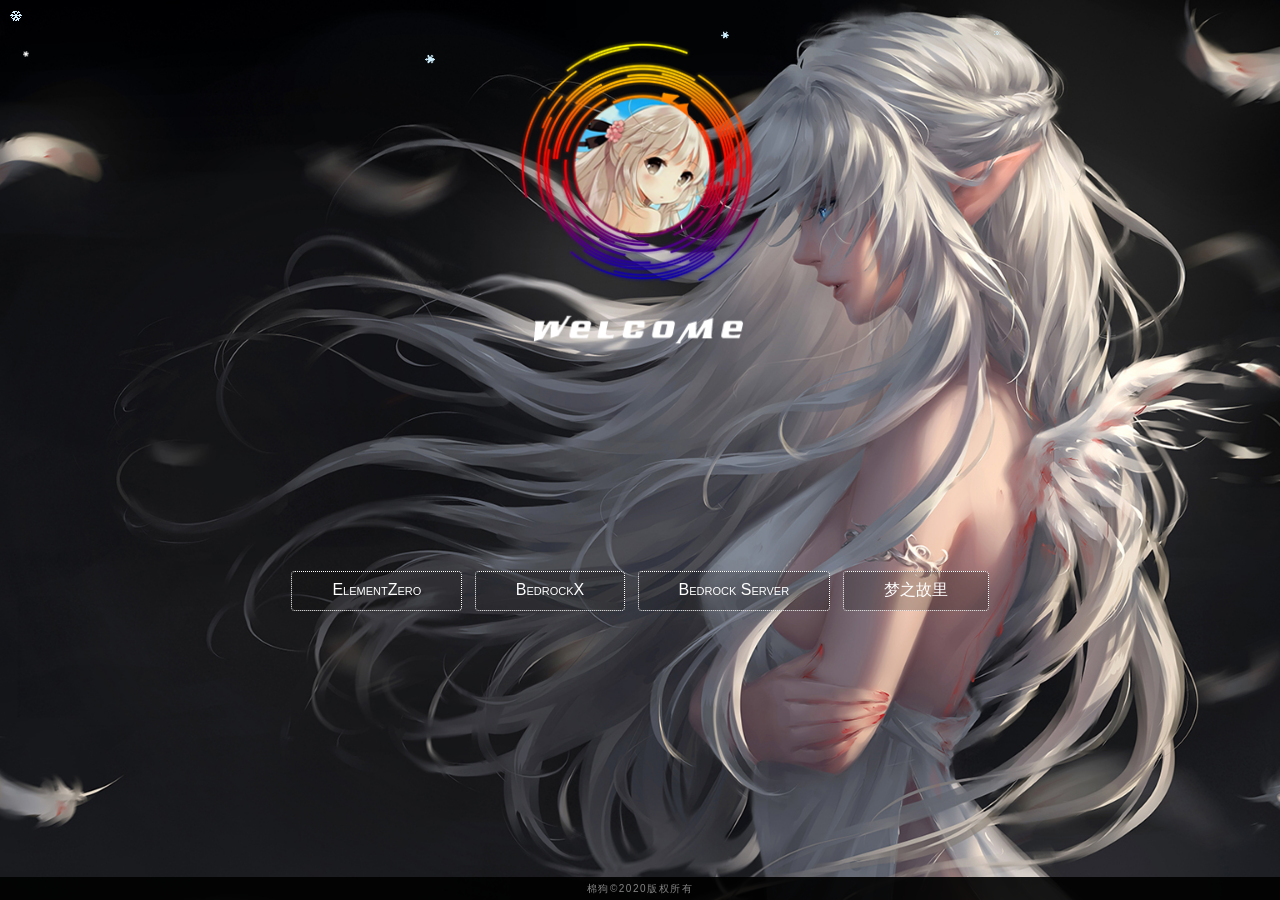
<file: bdsserver/index.html>
﻿<!DOCTYPE html>
<html lang="zh-CN" id="bgimg">
<head>
<body style="overflow:scroll;overflow-y:hidden;overflow-x:hidden">
<meta charset="UTF-8" />
<meta name="viewport" content="width=device-width" />
<title>Bedrock Server</title>
<meta name="description" content="网页引导页">
<meta name="keywords" content="网页引导页">
<link rel="icon" href="" mce_href="/dir/favicon.ico" type="image/x-icon">
<link rel="stylesheet" type="text/css" href="./src/buttons.css">
<link rel="stylesheet" type="text/css" href="./src/showcase.css">
<link type="text/css" rel="stylesheet" href="style.css" />
<meta name="referrer" content="no-referrer" />
<div style="text-align:center;clear:both">
</div>
<div class="tooltips">
<span>
<iframe src="https://music.163.com/outchain/player?type=0&id=3052064923&auto=1&height=280" width=330 height="300" frameborder="no" marginwidth="0" marginheight="0"></iframe>
</span>
</div>
</head>
<body>
<div id="top">
<main id="top_main">
<div id="top_logo"><img src="src/tx2.png" onmouseover="mouseOver()" onmouseout="mouseOut()" id="mainimg"></div>
<div id="top_title"><img id="top_title01" alt="" src="src/toptitle01.png">
<br class="top_hr_style01">
</div><br><br>
<div class="showcase-examples l-over l-center">
  <a href="https://www.lanzoux.com/iugNIdf8iuj" title="ElementZero" class="button button-rounded button-plain button-small-caps button-border" target="_blank">ElementZero</a>
  <a href="https://www.lanzoux.com/iTnxedf8iti" title="BedrockX" class="button button-rounded button-plain button-small-caps button-border" target="_blank">BedrockX</a>
  <a href="https://www.lanzoux.com/iGhsHdf8irg" title="Bedrock Server" class="button button-rounded button-plain button-small-caps button-border"target="_blank" >Bedrock Server</a>
  <a href="https://www.lanzoux.com/iBpXtdf8iva" title="梦之故里" class="button button-rounded button-plain button-small-caps button-border"target="_blank" >梦之故里</a>
  </div>
</main>
</div>
<footer id="top_footer">
<span id="top_copyright">
<a href="https://www.anyeshequ.com/">棉狗</a>©2020版权所有<a href=""></a>
</span>
</footer>
</body>
<script>
	function mouseOver(){
		document.getElementById("mainimg").src="src/tx.png";//鼠标悬浮时的旋转图标
	}
	function mouseOut()
	{
		document.getElementById('mainimg').src ="src/tx2.png"//默认的旋转图标
	}
</script>
<script type="text/javascript">
	function change(){
		var bodyBgs = [];
bodyBgs[1] = "./img/1.jpg";
bodyBgs[2] = "./img/1.jpg";
bodyBgs[3] = "./img/1.jpg";
bodyBgs[4] = "./img/2.jpg";
bodyBgs[5] = "./img/2.jpg";
bodyBgs[6] = "./img/2.jpg";
bodyBgs[7] = "./img/3.jpg";
bodyBgs[8] = "./img/3.jpg";
bodyBgs[9] = "./img/3.jpg";
bodyBgs[10] = "./img/4.jpg";
bodyBgs[11] = "./img/4.jpg";
bodyBgs[12] = "./img/4.jpg";
		var randomBgIndex = Math.round( Math.random() * 12 );
		var img1= document.getElementById('bgimg');
		img1.style.backgroundImage='url(' + bodyBgs[randomBgIndex] + ')';
	        window.setTimeout(function(){change()},10000);
	}
	change();
</script>
<script type="text/javascript" src="src/snow.min.js"></script>        
<script type="text/javascript">
createSnow('src/', 60);
</script>
</html>
</file>
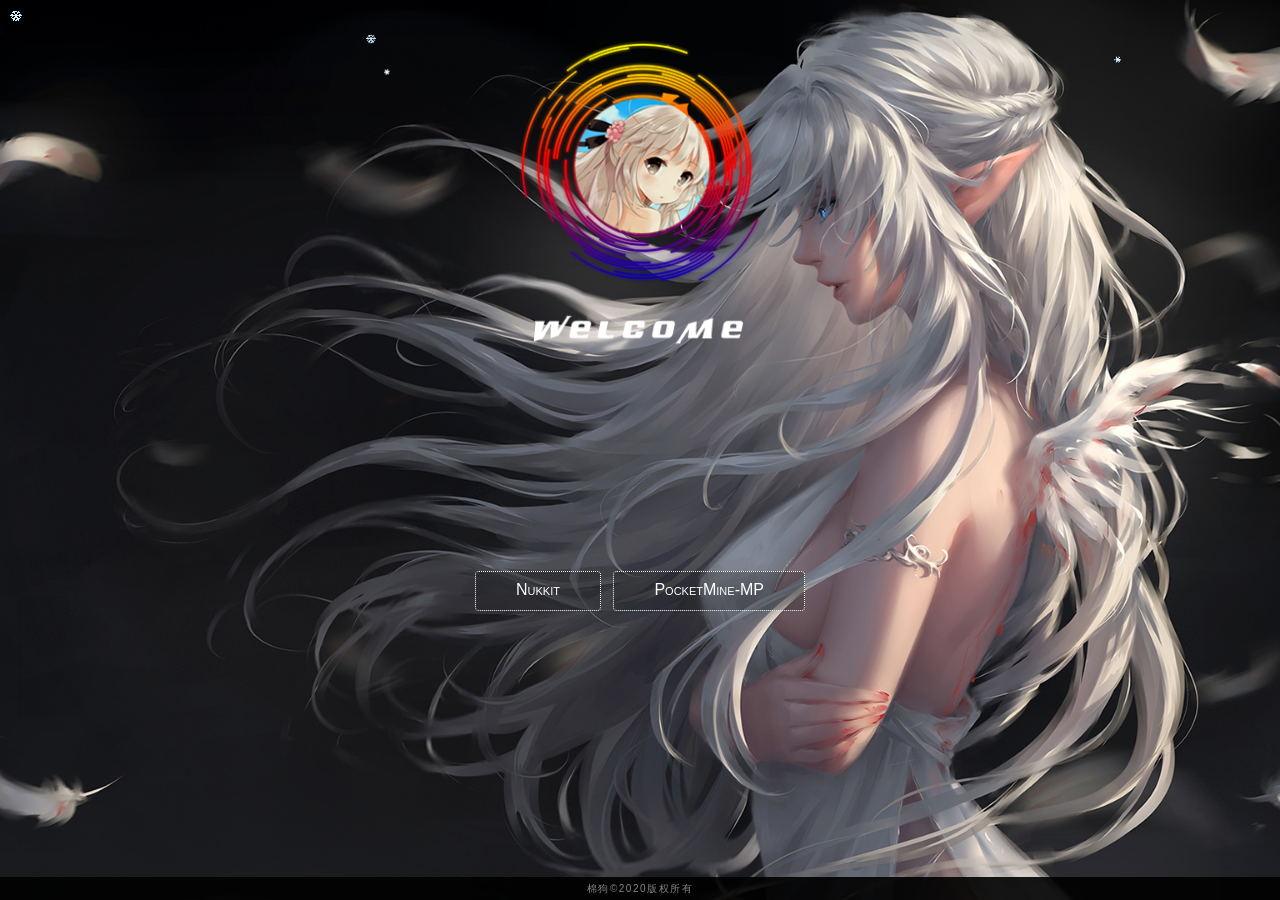
<file: nk pmmp/index.html>
﻿<!DOCTYPE html>
<html lang="zh-CN" id="bgimg">
<head>
<body style="overflow:scroll;overflow-y:hidden;overflow-x:hidden">
<meta charset="UTF-8" />
<meta name="viewport" content="width=device-width" />
<title>Nukkit/PocketMine-MP</title>
<meta name="description" content="网页引导页">
<meta name="keywords" content="网页引导页">
<link rel="icon" href="" mce_href="/dir/favicon.ico" type="image/x-icon">
<link rel="stylesheet" type="text/css" href="./src/buttons.css">
<link rel="stylesheet" type="text/css" href="./src/showcase.css">
<link type="text/css" rel="stylesheet" href="style.css" />
<meta name="referrer" content="no-referrer" />
<div style="text-align:center;clear:both">
</div>
<div class="tooltips">
<span>
<iframe src="https://music.163.com/outchain/player?type=0&id=3052064923&auto=1&height=280" width=330 height="300" frameborder="no" marginwidth="0" marginheight="0"></iframe>
</span>
</div>
</head>
<body>
<div id="top">
<main id="top_main">
<div id="top_logo"><img src="src/tx2.png" onmouseover="mouseOver()" onmouseout="mouseOut()" id="mainimg"></div>
<div id="top_title"><img id="top_title01" alt="" src="src/toptitle01.png">
<br class="top_hr_style01">
</div><br><br>
<div class="showcase-examples l-over l-center">
  <a href="https://www.lanzoux.com/iICeCdfadgh" title="Nukkit" class="button button-rounded button-plain button-small-caps button-border" target="_blank">Nukkit</a>
  <a href="https://www.lanzoux.com/iC3HKdfadef" title="PocketMine-MP" class="button button-rounded button-plain button-small-caps button-border" target="_blank">PocketMine-MP</a>
  </div>
</main>
</div>
<footer id="top_footer">
<span id="top_copyright">
<a href="https://www.anyeshequ.com/">棉狗</a>©2020版权所有<a href=""></a>
</span>
</footer>
</body>
<script>
	function mouseOver(){
		document.getElementById("mainimg").src="src/tx.png";//鼠标悬浮时的旋转图标
	}
	function mouseOut()
	{
		document.getElementById('mainimg').src ="src/tx2.png"//默认的旋转图标
	}
</script>
<script type="text/javascript">
	function change(){
		var bodyBgs = [];
bodyBgs[1] = "./img/1.jpg";
bodyBgs[2] = "./img/1.jpg";
bodyBgs[3] = "./img/1.jpg";
bodyBgs[4] = "./img/2.jpg";
bodyBgs[5] = "./img/2.jpg";
bodyBgs[6] = "./img/2.jpg";
bodyBgs[7] = "./img/3.jpg";
bodyBgs[8] = "./img/3.jpg";
bodyBgs[9] = "./img/3.jpg";
bodyBgs[10] = "./img/4.jpg";
bodyBgs[11] = "./img/4.jpg";
bodyBgs[12] = "./img/4.jpg";
		var randomBgIndex = Math.round( Math.random() * 12 );
		var img1= document.getElementById('bgimg');
		img1.style.backgroundImage='url(' + bodyBgs[randomBgIndex] + ')';
	        window.setTimeout(function(){change()},10000);
	}
	change();
</script>
<script type="text/javascript" src="src/snow.min.js"></script>        
<script type="text/javascript">
createSnow('src/', 60);
</script>
</html>
</file>
<file: bdsserver/style.css>
/* basic styles for black background and crosshair cursor */
* {
	-webkit-box-sizing: border-box;
	-moz-box-sizing: border-box;
	-o-box-sizing: border-box;
	-ms-box-sizing: border-box;
	box-sizing: border-box
}

html,body,div,span,applet,object,iframe,h1,h2,h3,h4,h5,h6,p,blockquote,pre,a,abbr,acronym,address,big,cite,code,del,dfn,em,img,ins,kbd,q,s,samp,small,strike,strong,sub,sup,tt,var,b,u,i,center,dl,dt,dd,ol,ul,li,fieldset,form,label,legend,table,caption,tbody,tfoot,thead,tr,th,td,article,aside,canvas,details,embed,figure,figcaption,footer,header,hgroup,menu,nav,output,ruby,section,summary,time,mark,audio,video {
	margin: 0;
	padding: 0;
	border: 0;
	font-style: normal;
	font-weight: normal;
	font-size: 100%;
	vertical-align: baseline;
}

article,aside,details,figcaption,figure,footer,header,hgroup,menu,nav,section {
	display: block
}
a.button.button-rounded.button-plain.button-small-caps.button-border{
background-color: #1212123b;
}
a.button.button-rounded.button-plain.button-small-caps.button-border:hover {
    background-color: #fff;
}
blockquote,q {
	quotes: none
}
.button{ margin: 4px;}
.button-border, .button-border-thin, .button-border-thick{
    border-width: 1px;
    border-style: dotted;
}

blockquote:before,blockquote:after,q:before,q:after {
	content: '';
	content: none
}
.l-center {
    margin-top: 150px;}
input,textarea {
	margin: 0;
	padding: 0
}

ol,ul {
	list-style: none
}

table {
	border-collapse: collapse;
	border-spacing: 0
}

caption,th {
	text-align: left
}

a:focus {
	outline: 0
}

html {
	position: relative;
	width: 100%;
	height: 100%;
	font-family: Microsoft YaHei,sans-serif;
	z-index: 1;
	line-height: 1.5;
	background-color: #121925;
	font-weight: 300;
	background-size: cover;
	background-position: 50% 50%;
	background-attachment: fixed;
	-webkit-transition: .5s linear;
	-moz-transition: .5s linear;
	-o-transition: .5s linear;
	transition: .5s linear;
}

body{
	position: relative;
	width: 100%;
	height: 100%;
	min-width: 300px;
	z-index: 2;
	cursor:url(src/default.cur), auto;
}
body:before {
  content: ' ';
  position: fixed;
  top: 0;
  right: 0;
  bottom: 0;
  left: 0;
}
a {
	color: #858585;
	text-decoration:none;
}

a:hover {
	color: #00b3ba;
	cursor:url(src/hand.cur),auto
}
b {
	background-color: rgba(0,179,186,0.4)
}

::selection {
	background: #00b3ba
}

::-moz-selection {
	background: #00b3ba
}

.top_hr_style01 {
	width: 70%;
	margin: 5px auto;
	border: 0;
	border-bottom: 1px solid #fff
}

.top_hr_style02 {
	border: 0;
	border-bottom: 1px dashed #858585
}

.slider {
	width: 100%;
	height: 150px;
	-webkit-transition: .2s ease;
	-moz-transition: .2s ease;
	-o-transition: .2s ease;
	transition: .2s ease;
	background-color: #121925;
	background-size: cover;
	background-position: 50% 50%;
	background-attachment: fixed
}

#top {
	width: 100%;
	height: 100%;
	position: relative;
	margin: auto;
	z-index: 11
}
#top_main {
	width: 100%;
	height: 100%;
	position: relative;
	margin: 0 auto;
	padding: 40px 0 10px 0
}

#top_logo {
	height: 30%;
	min-height: 50px;
	max-height: 244px;
	display: block
}

#top_logo img {
	-webkit-animation: A 15s linear 0s infinite;
	animation: A 15s linear 0s infinite;
	margin-right: auto;
	margin-left: auto;
	display: block;
	height: 100%
}

@-webkit-keyframes A {
	0% {
		-webkit-transform: rotate(0deg)
	}

	100% {
		-webkit-transform: rotate(360deg)
	}
}

@keyframes A {
	0% {
		transform: rotate(0deg)
	}

	100% {
		transform: rotate(360deg)
	}
}

#top_title {
	text-align: center;
	padding-top: 15px;
	display: block;
	height: 10%
}

#top_title img {
	margin-right: auto;
	margin-left: auto;
	display: block
}

#top_title #top_title01 {
	height: 83%;
	max-height: 59px;
	min-height: 30px
}

#top_title #top_title02 {
	height: 9px
}
#top_title #top_title02:hover{
	background:rgba(0,0,0,0.8);
}
#top_navlist {
	display: block;
	width: 30%;
	height: 220px;
	max-width: 220px;
	margin-left: auto;
	margin-right: auto;
	margin-top: 50px
}

#top_navlist::after {
	content: " ";
	display: block;
	width: 20%;
	height: 150px
}

.top_nav {
	border-radius: 5px;
	display: block;
	width: 100%;
	max-height: 40px;
	min-height: 10px;
	margin-top: 15px;
	text-decoration: none;
	font-size: 90%;
	vertical-align: middle central;
	color: #fff;
	letter-spacing: .5px;
	text-align: center;
	-webkit-transition: .2s linear;
	-moz-transition: .2s linear;
	-o-transition: .2s linear;
	transition: .2s linear;
	line-height: 180%
}

.top_nav:hover {
	border-radius: 5px;
	background: #fff
}

#top_footer {
	padding: 4px 10px 4px 10px;
	background-color: #000;
	background-color: rgba(0,0,0,0.9);
	color: #858585;
	position: fixed;
	bottom: 0;
	left: 0;
	right: 0;
	z-index: 12;
	-webkit-transition: .2s linear;
	-moz-transition: .2s linear;
	-o-transition: .2s linear;
	transition: .2s linear
}
#top_footer:hover{
	background-color: #FFF;
	background-color: rgba(255,255,255,0.8);
	color: #000;
}
#top_copyright {
	display: block;
	-webkit-transition: .2s linear;
	-moz-transition: .2s linear;
	-o-transition: .2s linear;
	transition: .2s linear;
	font-size: 10px;
	letter-spacing: 1.5px;
	text-align: center
}

@media screen and (max-width:768px) {
	#top_footer {
		padding: 1px
	}

	#top_copyright {
		font-size: 8px;
		letter-spacing: 0;
		text-align: center
	}
.l-center {
    margin-top: 0;
}}
.tooltips{
-webkit-animation: A 3s linear 0s infinite;
animation: A 3s linear 0s infinite;
width:12px;
height:12px;
top:10px;
left:10px;
background: url(src/snow.gif);
font-size: 10px;
position:absolute; /*这个是关键*/
z-index:102;
}
.tooltips:hover{
-webkit-animation: none;
animation: none;
z-index:103;
background: url(src/snow.gif);/*没有这个在IE中不可用*/
}
.tooltips span{
display: none;
}
.tooltips:hover span{ /*span 标签仅在 :hover 状态时显示*/
display:block;
position:relative;
}
</file>
<file: nk pmmp/style.css>
/* basic styles for black background and crosshair cursor */
* {
	-webkit-box-sizing: border-box;
	-moz-box-sizing: border-box;
	-o-box-sizing: border-box;
	-ms-box-sizing: border-box;
	box-sizing: border-box
}

html,body,div,span,applet,object,iframe,h1,h2,h3,h4,h5,h6,p,blockquote,pre,a,abbr,acronym,address,big,cite,code,del,dfn,em,img,ins,kbd,q,s,samp,small,strike,strong,sub,sup,tt,var,b,u,i,center,dl,dt,dd,ol,ul,li,fieldset,form,label,legend,table,caption,tbody,tfoot,thead,tr,th,td,article,aside,canvas,details,embed,figure,figcaption,footer,header,hgroup,menu,nav,output,ruby,section,summary,time,mark,audio,video {
	margin: 0;
	padding: 0;
	border: 0;
	font-style: normal;
	font-weight: normal;
	font-size: 100%;
	vertical-align: baseline;
}

article,aside,details,figcaption,figure,footer,header,hgroup,menu,nav,section {
	display: block
}
a.button.button-rounded.button-plain.button-small-caps.button-border{
background-color: #1212123b;
}
a.button.button-rounded.button-plain.button-small-caps.button-border:hover {
    background-color: #fff;
}
blockquote,q {
	quotes: none
}
.button{ margin: 4px;}
.button-border, .button-border-thin, .button-border-thick{
    border-width: 1px;
    border-style: dotted;
}

blockquote:before,blockquote:after,q:before,q:after {
	content: '';
	content: none
}
.l-center {
    margin-top: 150px;}
input,textarea {
	margin: 0;
	padding: 0
}

ol,ul {
	list-style: none
}

table {
	border-collapse: collapse;
	border-spacing: 0
}

caption,th {
	text-align: left
}

a:focus {
	outline: 0
}

html {
	position: relative;
	width: 100%;
	height: 100%;
	font-family: Microsoft YaHei,sans-serif;
	z-index: 1;
	line-height: 1.5;
	background-color: #121925;
	font-weight: 300;
	background-size: cover;
	background-position: 50% 50%;
	background-attachment: fixed;
	-webkit-transition: .5s linear;
	-moz-transition: .5s linear;
	-o-transition: .5s linear;
	transition: .5s linear;
}

body{
	position: relative;
	width: 100%;
	height: 100%;
	min-width: 300px;
	z-index: 2;
	cursor:url(src/default.cur), auto;
}
body:before {
  content: ' ';
  position: fixed;
  top: 0;
  right: 0;
  bottom: 0;
  left: 0;
}
a {
	color: #858585;
	text-decoration:none;
}

a:hover {
	color: #00b3ba;
	cursor:url(src/hand.cur),auto
}
b {
	background-color: rgba(0,179,186,0.4)
}

::selection {
	background: #00b3ba
}

::-moz-selection {
	background: #00b3ba
}

.top_hr_style01 {
	width: 70%;
	margin: 5px auto;
	border: 0;
	border-bottom: 1px solid #fff
}

.top_hr_style02 {
	border: 0;
	border-bottom: 1px dashed #858585
}

.slider {
	width: 100%;
	height: 150px;
	-webkit-transition: .2s ease;
	-moz-transition: .2s ease;
	-o-transition: .2s ease;
	transition: .2s ease;
	background-color: #121925;
	background-size: cover;
	background-position: 50% 50%;
	background-attachment: fixed
}

#top {
	width: 100%;
	height: 100%;
	position: relative;
	margin: auto;
	z-index: 11
}
#top_main {
	width: 100%;
	height: 100%;
	position: relative;
	margin: 0 auto;
	padding: 40px 0 10px 0
}

#top_logo {
	height: 30%;
	min-height: 50px;
	max-height: 244px;
	display: block
}

#top_logo img {
	-webkit-animation: A 15s linear 0s infinite;
	animation: A 15s linear 0s infinite;
	margin-right: auto;
	margin-left: auto;
	display: block;
	height: 100%
}

@-webkit-keyframes A {
	0% {
		-webkit-transform: rotate(0deg)
	}

	100% {
		-webkit-transform: rotate(360deg)
	}
}

@keyframes A {
	0% {
		transform: rotate(0deg)
	}

	100% {
		transform: rotate(360deg)
	}
}

#top_title {
	text-align: center;
	padding-top: 15px;
	display: block;
	height: 10%
}

#top_title img {
	margin-right: auto;
	margin-left: auto;
	display: block
}

#top_title #top_title01 {
	height: 83%;
	max-height: 59px;
	min-height: 30px
}

#top_title #top_title02 {
	height: 9px
}
#top_title #top_title02:hover{
	background:rgba(0,0,0,0.8);
}
#top_navlist {
	display: block;
	width: 30%;
	height: 220px;
	max-width: 220px;
	margin-left: auto;
	margin-right: auto;
	margin-top: 50px
}

#top_navlist::after {
	content: " ";
	display: block;
	width: 20%;
	height: 150px
}

.top_nav {
	border-radius: 5px;
	display: block;
	width: 100%;
	max-height: 40px;
	min-height: 10px;
	margin-top: 15px;
	text-decoration: none;
	font-size: 90%;
	vertical-align: middle central;
	color: #fff;
	letter-spacing: .5px;
	text-align: center;
	-webkit-transition: .2s linear;
	-moz-transition: .2s linear;
	-o-transition: .2s linear;
	transition: .2s linear;
	line-height: 180%
}

.top_nav:hover {
	border-radius: 5px;
	background: #fff
}

#top_footer {
	padding: 4px 10px 4px 10px;
	background-color: #000;
	background-color: rgba(0,0,0,0.9);
	color: #858585;
	position: fixed;
	bottom: 0;
	left: 0;
	right: 0;
	z-index: 12;
	-webkit-transition: .2s linear;
	-moz-transition: .2s linear;
	-o-transition: .2s linear;
	transition: .2s linear
}
#top_footer:hover{
	background-color: #FFF;
	background-color: rgba(255,255,255,0.8);
	color: #000;
}
#top_copyright {
	display: block;
	-webkit-transition: .2s linear;
	-moz-transition: .2s linear;
	-o-transition: .2s linear;
	transition: .2s linear;
	font-size: 10px;
	letter-spacing: 1.5px;
	text-align: center
}

@media screen and (max-width:768px) {
	#top_footer {
		padding: 1px
	}

	#top_copyright {
		font-size: 8px;
		letter-spacing: 0;
		text-align: center
	}
.l-center {
    margin-top: 0;
}}
.tooltips{
-webkit-animation: A 3s linear 0s infinite;
animation: A 3s linear 0s infinite;
width:12px;
height:12px;
top:10px;
left:10px;
background: url(src/snow.gif);
font-size: 10px;
position:absolute; /*这个是关键*/
z-index:102;
}
.tooltips:hover{
-webkit-animation: none;
animation: none;
z-index:103;
background: url(src/snow.gif);/*没有这个在IE中不可用*/
}
.tooltips span{
display: none;
}
.tooltips:hover span{ /*span 标签仅在 :hover 状态时显示*/
display:block;
position:relative;
}
</file>
<file: bdsserver/src/showcase.css>
/*
* Typography
*
*/
/*
* Colors
*
*/
/*
* Layer Indexing
*
* Can be use for z-index
*/
/*
* Mobile Layout Breakpoints
*
*/
/*! normalize.css v1.0.0 | MIT License | git.io/normalize */
/* ==========================================================================
 HTML5 display definitions
 ========================================================================== */
/*
* Corrects `block` display not defined in IE 6/7/8/9 and Firefox 3.
*/
article,
aside,
details,
figcaption,
figure,
footer,
header,
hgroup,
nav,
section,
summary {
  display: block; }

/*
* Corrects `inline-block` display not defined in IE 6/7/8/9 and Firefox 3.
*/
audio,
canvas,
video {
  display: inline-block;
  *display: inline;
  *zoom: 1; }

/*
* Prevents modern browsers from displaying `audio` without controls.
* Remove excess height in iOS 5 devices.
*/
audio:not([controls]) {
  display: none;
  height: 0; }

/*
* Addresses styling for `hidden` attribute not present in IE 7/8/9, Firefox 3,
* and Safari 4.
* Known issue: no IE 6 support.
*/
[hidden] {
  display: none; }

/* ==========================================================================
 Base
 ========================================================================== */
/*
* 1. Corrects text resizing oddly in IE 6/7 when body `font-size` is set using
*    `em` units.
* 2. Prevents iOS text size adjust after orientation change, without disabling
*    user zoom.
*/
html {
  font-size: 100%;
  /* 1 */
  -webkit-text-size-adjust: 100%;
  /* 2 */
  -ms-text-size-adjust: 100%;
  /* 2 */ }

/*
* Addresses `font-family` inconsistency between `textarea` and other form
* elements.
*/
html,
button,
input,
select,
textarea {
  font-family: sans-serif; }

/*
* Addresses margins handled incorrectly in IE 6/7.
*/
body {
  margin: 0;
  font-family: "proxima-nova", Helvetica, Verdana, Arial, "Lucida Grande", sans-serif; }

/* ==========================================================================
 Links
 ========================================================================== */
/*
* Addresses `outline` inconsistency between Chrome and other browsers.
*/
a, a:visited {
  color: #229ffd; }

a:focus {
  outline: thin dotted; }

/*
* Improves readability when focused and also mouse hovered in all browsers.
*/
a:active,
a:hover {
  outline: 0; }

/* ==========================================================================
 Typography
 ========================================================================== */
/*
* Addresses font sizes and margins set differently in IE 6/7.
* Addresses font sizes within `section` and `article` in Firefox 4+, Safari 5,
* and Chrome.
*/
h1 {
  font-size: 2em;
  margin: 0.67em 0; }

h2 {
  font-size: 1.5em;
  margin: 0.83em 0; }

h3 {
  font-size: 1.17em;
  margin: 1em 0; }

h4 {
  font-size: 1em;
  margin: 1.33em 0; }

h5 {
  font-size: 0.83em;
  margin: 1.67em 0; }

h6 {
  font-size: 0.75em;
  margin: 2.33em 0; }

/*
* Addresses styling not present in IE 7/8/9, Safari 5, and Chrome.
*/
abbr[title] {
  border-bottom: 1px dotted; }

/*
* Addresses style set to `bolder` in Firefox 3+, Safari 4/5, and Chrome.
*/
b,
strong {
  font-weight: bold; }

blockquote {
  margin: 1em 40px; }

/*
* Addresses styling not present in Safari 5 and Chrome.
*/
dfn {
  font-style: italic; }

/*
* Addresses styling not present in IE 6/7/8/9.
*/
mark {
  background: #ff0;
  color: #000; }

/*
* Addresses margins set differently in IE 6/7.
*/
p,
pre {
  margin: 1em 0; }

/*
* Corrects font family set oddly in IE 6, Safari 4/5, and Chrome.
*/
code,
kbd,
pre,
samp {
  font-family: monospace, serif;
  _font-family: 'courier new', monospace;
  font-size: 1em; }

/*
* Improves readability of pre-formatted text in all browsers.
*/
pre {
  white-space: pre;
  white-space: pre-wrap;
  word-wrap: break-word; }

/*
* Addresses CSS quotes not supported in IE 6/7.
*/
q {
  quotes: none; }

/*
* Addresses `quotes` property not supported in Safari 4.
*/
q:before,
q:after {
  content: '';
  content: none; }

small {
  font-size: 75%; }

/*
* Prevents `sub` and `sup` affecting `line-height` in all browsers.
*/
sub,
sup {
  font-size: 75%;
  line-height: 0;
  position: relative;
  vertical-align: baseline; }

sup {
  top: -0.5em; }

sub {
  bottom: -0.25em; }

/* ==========================================================================
 Lists
 ========================================================================== */
/*
* Addresses margins set differently in IE 6/7.
*/
dl,
menu,
ol,
ul {
  margin: 1em 0; }

dd {
  margin: 0 0 0 40px; }

/*
* Addresses paddings set differently in IE 6/7.
*/
menu,
ol,
ul {
  padding: 0 0 0 40px; }

/*
* Corrects list images handled incorrectly in IE 7.
*/
nav ul,
nav ol {
  list-style: none;
  list-style-image: none; }

/* ==========================================================================
 Embedded content
 ========================================================================== */
/*
* 1. Removes border when inside `a` element in IE 6/7/8/9 and Firefox 3.
* 2. Improves image quality when scaled in IE 7.
*/
img {
  border: 0;
  /* 1 */
  -ms-interpolation-mode: bicubic;
  /* 2 */ }

/*
* Corrects overflow displayed oddly in IE 9.
*/
svg:not(:root) {
  overflow: hidden; }

/* ==========================================================================
 Figures
 ========================================================================== */
/*
* Addresses margin not present in IE 6/7/8/9, Safari 5, and Opera 11.
*/
figure {
  margin: 0; }

/* ==========================================================================
 Forms
 ========================================================================== */
/*
* Corrects margin displayed oddly in IE 6/7.
*/
form {
  margin: 0; }

/*
* Define consistent border, margin, and padding.
*/
fieldset {
  border: 1px solid #c0c0c0;
  margin: 0 2px;
  padding: 0.35em 0.625em 0.75em; }

/*
* 1. Corrects color not being inherited in IE 6/7/8/9.
* 2. Corrects text not wrapping in Firefox 3.
* 3. Corrects alignment displayed oddly in IE 6/7.
*/
legend {
  border: 0;
  /* 1 */
  padding: 0;
  white-space: normal;
  /* 2 */
  *margin-left: -7px;
  /* 3 */ }

/*
* 1. Corrects font size not being inherited in all browsers.
* 2. Addresses margins set differently in IE 6/7, Firefox 3+, Safari 5,
*    and Chrome.
* 3. Improves appearance and consistency in all browsers.
*/
button,
input,
select,
textarea {
  font-size: 100%;
  /* 1 */
  margin: 0;
  /* 2 */
  vertical-align: baseline;
  /* 3 */
  *vertical-align: middle;
  /* 3 */ }

/*
* Addresses Firefox 3+ setting `line-height` on `input` using `!important` in
* the UA stylesheet.
*/
button,
input {
  line-height: normal; }

/*
* 1. Avoid the WebKit bug in Android 4.0.* where (2) destroys native `audio`
*    and `video` controls.
* 2. Corrects inability to style clickable `input` types in iOS.
* 3. Improves usability and consistency of cursor style between image-type
*    `input` and others.
* 4. Removes inner spacing in IE 7 without affecting normal text inputs.
*    Known issue: inner spacing remains in IE 6.
*/
button,
html input[type="button"],
input[type="reset"],
input[type="submit"] {
  -webkit-appearance: button;
  /* 2 */
  cursor: pointer;
  /* 3 */
  *overflow: visible;
  /* 4 */ }

/*
* Re-set default cursor for disabled elements.
*/
button[disabled],
input[disabled] {
  cursor: default; }

/*
* 1. Addresses box sizing set to content-box in IE 8/9.
* 2. Removes excess padding in IE 8/9.
* 3. Removes excess padding in IE 7.
*    Known issue: excess padding remains in IE 6.
*/
input[type="checkbox"],
input[type="radio"] {
  -webkit-box-sizing: border-box;
     -moz-box-sizing: border-box;
          box-sizing: border-box;
  /* 1 */
  padding: 0;
  /* 2 */
  *height: 13px;
  /* 3 */
  *width: 13px;
  /* 3 */ }

/*
* 1. Addresses `appearance` set to `searchfield` in Safari 5 and Chrome.
* 2. Addresses `box-sizing` set to `border-box` in Safari 5 and Chrome
*    (include `-moz` to future-proof).
*/
input[type="search"] {
  -webkit-appearance: textfield;
  /* 1 */
  -moz-box-sizing: content-box;
  -webkit-box-sizing: content-box;
  /* 2 */
  box-sizing: content-box; }

/*
* Removes inner padding and search cancel button in Safari 5 and Chrome
* on OS X.
*/
input[type="search"]::-webkit-search-cancel-button,
input[type="search"]::-webkit-search-decoration {
  -webkit-appearance: none; }

/*
* Removes inner padding and border in Firefox 3+.
*/
button::-moz-focus-inner,
input::-moz-focus-inner {
  border: 0;
  padding: 0; }

/*
* 1. Removes default vertical scrollbar in IE 6/7/8/9.
* 2. Improves readability and alignment in all browsers.
*/
textarea {
  overflow: auto;
  /* 1 */
  vertical-align: top;
  /* 2 */ }

/* ==========================================================================
 Tables
 ========================================================================== */
/*
* Remove most spacing between table cells.
*/
table {
  border-collapse: collapse;
  border-spacing: 0; }

.clear {
  clear: both; }

::-webkit-input-placeholder {
  color: #dee0e2; }

::-moz-placeholder {
  color: #dee0e2; }

:-ms-input-placeholder {
  color: #dee0e2; }

:-moz-placeholder {
  color: #dee0e2; }

/*
* Layout margin & padding
*
*/
.l-margin-10 {
  margin: 10px; }

.l-margin-top-10 {
  margin-top: 10px; }

.l-margin-bottom-10 {
  margin-bottom: 10px; }

.l-padding-10 {
  padding: 10px; }

.l-padding-top-10 {
  padding-top: 10px; }

.l-padding-bottom-10 {
  padding-bottom: 10px; }

.l-margin-20 {
  margin: 20px; }

.l-margin-top-20 {
  margin-top: 20px; }

.l-margin-bottom-20 {
  margin-bottom: 20px; }

.l-padding-20 {
  padding: 20px; }

.l-padding-top-20 {
  padding-top: 20px; }

.l-padding-bottom-20 {
  padding-bottom: 20px; }

.l-margin-30 {
  margin: 30px; }

.l-margin-top-30 {
  margin-top: 30px; }

.l-margin-bottom-30 {
  margin-bottom: 30px; }

.l-padding-30 {
  padding: 30px; }

.l-padding-top-30 {
  padding-top: 30px; }

.l-padding-bottom-30 {
  padding-bottom: 30px; }

.l-margin-40 {
  margin: 40px; }

.l-margin-top-40 {
  margin-top: 40px; }

.l-margin-bottom-40 {
  margin-bottom: 40px; }

.l-padding-40 {
  padding: 40px; }

.l-padding-top-40 {
  padding-top: 40px; }

.l-padding-bottom-40 {
  padding-bottom: 40px; }

.l-margin-50 {
  margin: 50px; }

.l-margin-top-50 {
  margin-top: 50px; }

.l-margin-bottom-50 {
  margin-bottom: 50px; }

.l-padding-50 {
  padding: 50px; }

.l-padding-top-50 {
  padding-top: 50px; }

.l-padding-bottom-50 {
  padding-bottom: 50px; }

.l-margin-60 {
  margin: 60px; }

.l-margin-top-60 {
  margin-top: 60px; }

.l-margin-bottom-60 {
  margin-bottom: 60px; }

.l-padding-60 {
  padding: 60px; }

.l-padding-top-60 {
  padding-top: 60px; }

.l-padding-bottom-60 {
  padding-bottom: 60px; }

.l-margin-70 {
  margin: 70px; }

.l-margin-top-70 {
  margin-top: 70px; }

.l-margin-bottom-70 {
  margin-bottom: 70px; }

.l-padding-70 {
  padding: 70px; }

.l-padding-top-70 {
  padding-top: 70px; }

.l-padding-bottom-70 {
  padding-bottom: 70px; }

.l-margin-80 {
  margin: 80px; }

.l-margin-top-80 {
  margin-top: 80px; }

.l-margin-bottom-80 {
  margin-bottom: 80px; }

.l-padding-80 {
  padding: 80px; }

.l-padding-top-80 {
  padding-top: 80px; }

.l-padding-bottom-80 {
  padding-bottom: 80px; }

.l-margin-90 {
  margin: 90px; }

.l-margin-top-90 {
  margin-top: 90px; }

.l-margin-bottom-90 {
  margin-bottom: 90px; }

.l-padding-90 {
  padding: 90px; }

.l-padding-top-90 {
  padding-top: 90px; }

.l-padding-bottom-90 {
  padding-bottom: 90px; }

.l-margin-100 {
  margin: 100px; }

.l-margin-top-100 {
  margin-top: 100px; }

.l-margin-bottom-100 {
  margin-bottom: 100px; }

.l-padding-100 {
  padding: 100px; }

.l-padding-top-100 {
  padding-top: 100px; }

.l-padding-bottom-100 {
  padding-bottom: 100px; }

/*
* Layout Over & Under
*
* Used to create dynamic background effects that.
* The main content should be over and the background
* sould remain under.
*/
.l-over {
  position: relative;
  z-index: 2; }

.l-under {
  z-index: 1;
  overflow: hidden;
  position: absolute;
  top: 0px;
  left: 0px;
  right: 0px;
  bottom: 0px; }

/*
* Alignment
*
*/
.l-center {
  text-align: center;
  margin-left: auto;
  margin-right: auto; }

.l-right {
  text-align: right; }

.l-left {
  text-align: left; }

/*
* Background Colors
*
*/
.background-dark {
  color: #FFFFFF;
  background: #229ffd; }
  .background-dark a {
    color: #FFFFFF; }

.background-light {
  color: #a9adb1;
  background: #FFFFFF; }

.background-inverse {
  color: #FFFFFF;
  background: linear-gradient(90deg, #1a7fcc 10%, #229ffd 90%);
  /* W3C */ }
  .background-inverse a {
    color: #FFFFFF; }

.background-subtle {
  background: #f3faff; }

/*
* Background Patterns
*
*/
.pattern-p6 {
  background: url("../images/backgrounds/p6.png") top left repeat; }

.pattern-debut {
  background: url("../images/backgrounds/debut_light.png") top left repeat; }

/*
* Background Shapes
*
*/
.background-arrow-top-left {
  background: url("../images/arrows/white-arrows-left.png") left -200px no-repeat; }

.background-arrow-top-right {
  background: url("../images/arrows/white-arrows-right.png") right -200px no-repeat; }

.background-blue-arrow-top-left {
  background: url("../images/arrows/blue-arrows-left.png") left -200px no-repeat; }

.background-blue-arrow-top-right {
  background: url("../images/arrows/blue-arrows-right.png") right -200px no-repeat; }

@media handheld and (max-width: 480px), screen and (max-device-width: 480px), screen and (max-width: 940px) {
  .background-arrow-top-left,
  .background-arrow-top-right {
    background: none; } }
/*
* Text Colors
*
*/
.text-nuetral {
  color: #a9adb1; }

.text-light {
  color: #FFFFFF; }
  .text-light a {
    color: #FFFFFF; }

.top-nav {
  display: none;
  font-family: "proxima-nova", Helvetica, Verdana, Arial, "Lucida Grande", sans-serif;
  position: fixed;
  top: 0px;
  left: 0px;
  right: 0px;
  z-index: 6;
  background: rgba(255, 255, 255, 0.9);
  height: 60px;
  padding: 0px;
  -webkit-box-shadow: 0px 1px 1px rgba(0, 0, 0, 0.2);
          box-shadow: 0px 1px 1px rgba(0, 0, 0, 0.2); }
  .top-nav .button-dropdown {
    float: right;
    display: none; }
  @media handheld and (max-width: 480px), screen and (max-device-width: 480px), screen and (max-width: 940px) {
    .top-nav .top-nav-links {
      display: none; }
    .top-nav .button-dropdown {
      display: block;
      line-height: 60px; }
      .top-nav .button-dropdown .button {
        line-height: 60px;
        height: 60px; }
      .top-nav .button-dropdown .button-dropdown-list li a {
        line-height: 28px; } }
  .top-nav > h1 {
    font-weight: 300;
    line-height: 60px;
    height: 60px;
    font-size: 23px;
    margin: 0px 0px 0px 20px;
    padding: 0px;
    text-transform: uppercase;
    float: left; }
    .top-nav > h1 a {
      color: #a9adb1;
      text-decoration: none; }
  .top-nav .top-nav-links {
    float: right;
    margin: 0px 20px 0px 0px;
    padding: 0px; }
    .top-nav .top-nav-links li {
      float: right;
      margin: 0px; }
    .top-nav .top-nav-links a {
      -webkit-transition-property: all;
              transition-property: all;
      -webkit-transition-duration: .3s;
              transition-duration: .3s;
      font-weight: 300;
      display: inline-block;
      line-height: 60px;
      padding: 0px 10px;
      text-decoration: none;
      text-transform: uppercase;
      font-size: 14px; }
      .top-nav .top-nav-links a:hover {
        background: white; }

.unicorn-nav {
  background: #FFFFFF; }
  .unicorn-nav h1, .unicorn-nav h2 {
    margin: 0px;
    padding: 0px;
    font-size: 12px;
    font-weight: 300;
    line-height: 30px; }
  .unicorn-nav h1 {
    float: left; }
    .unicorn-nav h1 a {
      text-decoration: none;
      color: #229ffd;
      text-transform: uppercase;
      padding: 0px 10px;
      float: left; }
  .unicorn-nav h2 {
    float: right;
    color: #a9adb1;
    padding: 0px 10px; }
  @media handheld and (max-width: 480px), screen and (max-device-width: 480px), screen and (max-width: 940px) {
    .unicorn-nav {
      display: none; } }

/*
* Logo Icon
*
*/
.logo {
  top: 0px;
  display: block;
  margin: 0px auto 20px auto;
  width: 120px;
  height: 120px;
  line-height: 130px;
  text-align: center;
  font-style: normal;
  font-size: 60px;
  font-family: "proxima-nova", Helvetica, Verdana, Arial, "Lucida Grande", sans-serif;
  font-weight: 100;
  position: relative;
  border-radius: 100%;
  background: #FFFFFF;
  color: #145f98;
  text-shadow: 0px 1px 0px #FFFFFF;
  -webkit-box-shadow: 0px 7px 0px #e0e0e0, 0px 12px 0px rgba(0, 0, 0, 0.1);
          box-shadow: 0px 7px 0px #e0e0e0, 0px 12px 0px rgba(0, 0, 0, 0.1);
  cursor: pointer; }
  .logo:hover, .logo:focus {
    -webkit-box-shadow: 0px 7px 0px #e0e0e0, 0px 12px 0px rgba(0, 0, 0, 0.1);
            box-shadow: 0px 7px 0px #e0e0e0, 0px 12px 0px rgba(0, 0, 0, 0.1); }
  .logo:active {
    top: 5px;
    -webkit-transition-property: all;
            transition-property: all;
    -webkit-transition-duration: .15s;
            transition-duration: .15s;
    -webkit-box-shadow: 0px 2px 0px #e0e0e0, 0px 4px 0px rgba(0, 0, 0, 0.1);
            box-shadow: 0px 2px 0px #e0e0e0, 0px 4px 0px rgba(0, 0, 0, 0.1); }

/*
* Logo Title
*
*/
.logo-title {
  display: inline-block;
  position: relative;
  margin: 0px auto 10px auto;
  font-family: "proxima-nova", Helvetica, Verdana, Arial, "Lucida Grande", sans-serif;
  font-size: 48px;
  font-weight: 100;
  text-transform: uppercase;
  text-shadow: 2px 3px 0px rgba(0, 0, 0, 0.15); }
  .logo-title > sup {
    position: absolute;
    top: -5px;
    right: 0px;
    z-index: 1;
    font-size: 12px; }

/*
* Promotional Module
*
*/
.promo-social {
  float: left;
  margin-top: 4px; }
  .promo-social .fb-like,
  .promo-social .github-button,
  .promo-social .twitter-share-button {
    vertical-align: middle; }
  .promo-social .github-button {
    min-width: 100px; }
  .promo-social .twitter-share-button {
    margin-left: -10px; }

.promotional {
  background: rgba(255, 255, 255, 0.9);
  -webkit-box-shadow: 0px -1px 1px rgba(0, 0, 0, 0.1);
          box-shadow: 0px -1px 1px rgba(0, 0, 0, 0.1);
  display: none;
  text-align: center;
  position: fixed;
  bottom: 0px;
  left: 0px;
  right: 0px;
  z-index: 5;
  padding: 20px; }
  .promotional h3 {
    color: #61bafd;
    font-size: 18px;
    font-weight: normal;
    margin: 0px 10px 0px 0px;
    line-height: 34px;
    float: right; }
    .promotional h3 .fa-hand-o-right {
      margin-right: 2px;
      margin-left: 6px; }
  .promotional > form {
    float: right; }
  .promotional .newsletter-email {
    float: right;
    padding: 4px 8px;
    vertical-align: middle;
    line-height: 24px;
    height: 24px;
    border: 1px solid #c4c7c9;
    outline: none; }
  .promotional .email-icon {
    float: right;
    border: 1px solid #c4c7c9;
    border-top-left-radius: 3px;
    border-bottom-left-radius: 3px;
    padding: 4px 8px;
    line-height: 24px;
    text-align: center;
    background-color: #eeeeee;
    margin-right: -1px;
    color: #c4c7c9; }
  .promotional .newsletter-button {
    line-height: 24px; }
  .promotional .button-newsletter {
    float: right;
    border-radius: 0px 3px 3px 0px;
    border-left-color: #a9adb1;
    padding: 0px 10px;
    height: 34px;
    line-height: 34px; }
    .promotional .button-newsletter:hover {
      color: rgba(255, 255, 255, 0.9);
      background-color: #229ffd; }
  @media handheld and (max-width: 480px), screen and (max-device-width: 480px), screen and (max-width: 940px) {
    .promotional form {
      width: auto;
      display: block;
      font-size: 14px; }
    .promotional h3, .promotional .promo-social {
      display: none; }
    .promotional .email-icon {
      display: none; }
    .promotional h3,
    .promotional form {
      float: none; }
    .promotional .newsletter-email {
      float: left; }
    .promotional .newsletter-email,
    .promotional .button-newsletter {
      margin: 0px;
      border-radius: 3px; } }

/*
* Hero Module
*
*/
.hero {
  position: relative;
  padding: 60px 40px;
  background: #229ffd;
  text-align: center;
  color: #FFF;
  width: 100%;
  -webkit-box-sizing: border-box;
     -moz-box-sizing: border-box;
          box-sizing: border-box;
  height: 500px; }
  @media handheld and (max-width: 480px), screen and (max-device-width: 480px), screen and (max-width: 940px) {
    .hero {
      height: auto;
      padding: 40px 10px; } }
  .hero .hero-pitch {
    width: 320px;
    margin: 0px auto 30px;
    font-size: 16px;
    font-weight: 100;
    line-height: 24px; }
    @media handheld and (max-width: 480px), screen and (max-device-width: 480px), screen and (max-width: 940px) {
      .hero .hero-pitch {
        width: auto;
        margin: 0px 10px 20px 10px; } }
  .hero .github-button {
    margin: 0 0 -4px 5px; }
  .hero .hero-cta {
    font-family: "proxima-nova", Helvetica, Verdana, Arial, "Lucida Grande", sans-serif;
    font-weight: 500;
    line-height: 44px;
    height: 40px; }
  .hero .hero-badge {
    border-top: 2px solid #1a7fcc;
    position: absolute;
    z-index: 2;
    color: #1a7fcc;
    text-decoration: none;
    width: 140px;
    height: 30px; }
  .hero .hero-unicorn-badge {
    padding: 8px 0px 0px 30px;
    bottom: 20px;
    left: 20px;
    color: #1a7fcc;
    font-size: 12px; }
    .hero .hero-unicorn-badge > i {
      position: absolute;
      left: 5px;
      top: 10px;
      z-index: 1;
      font-size: 40px;
      line-height: 30px;
      height: 30px;
      font-style: normal;
      font-weight: bold; }
    .hero .hero-unicorn-badge > em {
      display: block;
      font-style: normal; }
    @media handheld and (max-width: 480px), screen and (max-device-width: 480px), screen and (max-width: 940px) {
      .hero .hero-unicorn-badge {
        position: relative;
        display: block;
        left: auto;
        bottom: auto;
        margin: 30px auto 0px auto;
        color: #145f98; } }
  .hero .hero-mobile-badge {
    padding: 8px 10px 0px 10px;
    bottom: 20px;
    right: 20px;
    font-size: 30px;
    text-align: left; }
    .hero .hero-mobile-badge > i {
      margin: 0px 2px; }
    @media handheld and (max-width: 480px), screen and (max-device-width: 480px), screen and (max-width: 940px) {
      .hero .hero-mobile-badge {
        display: none; } }

.phone {
  position: absolute;
  top: 40px;
  right: 0px;
  z-index: 3;
  height: 800px;
  width: 440px;
  background: url("../images/mobile/iphone-6.png") top left no-repeat; }
  @media handheld and (max-width: 480px), screen and (max-device-width: 480px), screen and (max-width: 940px) {
    .phone {
      display: none; } }
  .phone .phone-screen {
    position: absolute;
    width: 300px;
    height: 538px;
    top: 130px;
    left: 70px;
    z-index: 2;
    background: linear-gradient(90deg, #9D50BB 10%, #6E48AA 90%); }
  .phone .phone-status-bar {
    background: url("../images/mobile/iphone-status-bar.png") top left no-repeat;
    position: absolute;
    top: 0px;
    left: 0px;
    right: 0px;
    height: 20px;
    z-index: 1; }
  .phone .phone-header {
    padding: 20px 0px 0px 0px;
    background: rgba(255, 255, 255, 0.2);
    text-align: center;
    height: 44px;
    line-height: 44px; }
    .phone .phone-header > h3 {
      font-family: "proxima-nova", Helvetica, Verdana, Arial, "Lucida Grande", sans-serif;
      font-weight: 100;
      font-style: 18px;
      margin: 0px;
      padding: 0px;
      line-height: 44px; }
    .phone .phone-header .button-left,
    .phone .phone-header .button-right {
      position: absolute;
      z-index: 1;
      margin: 0px; }
    .phone .phone-header .button-left {
      left: 0px;
      top: 25px; }
    .phone .phone-header .button-right {
      right: 0px;
      top: 22px; }
  .phone .phone-body {
    padding: 10px; }
  .phone .phone-footer {
    padding: 10px 20px;
    background: rgba(255, 255, 255, 0.2);
    position: absolute;
    left: 0px;
    right: 0px;
    bottom: 0px;
    z-index: 1; }

/*
* Showcase Module
*
* used to describe and showcase elements
*/
.showcase {
  position: relative;
  padding: 60px 120px;
  /*
  * Showcase Titles
  *
  */
  /*
  * Buttons
  *
  */ }
  @media handheld and (max-width: 480px), screen and (max-device-width: 480px), screen and (max-width: 940px) {
    .showcase {
      padding: 20px 10px; } }
  .showcase .showcase-header-top-right,
  .showcase .showcase-header-top-left {
    position: absolute;
    top: 40px;
    z-index: 3; }
  .showcase .showcase-header-top-right {
    right: 60px; }
  .showcase .showcase-header-top-left {
    left: 60px; }
  .showcase .showcase-title,
  .showcase .showcase-sub-title {
    font-family: "proxima-nova", Helvetica, Verdana, Arial, "Lucida Grande", sans-serif;
    font-weight: 100; }
  .showcase .showcase-title {
    font-size: 32px;
    margin: 0px 0px 0px 0px;
    text-transform: uppercase; }
  .showcase .showcase-sub-title {
    font-size: 16px;
    margin: 0px 0px 40px 0px; }
  .showcase .button,
  .showcase .button-dropdown,
  .showcase .button-group {
    margin: 5px; }
    .showcase .button .button,
    .showcase .button .button-dropdown,
    .showcase .button-dropdown .button,
    .showcase .button-dropdown .button-dropdown,
    .showcase .button-group .button,
    .showcase .button-group .button-dropdown {
      margin: 0px; }

/*
* Showcase with Phone
*
* used to showcase a phone module
*/
.showcase-phone {
  min-height: 480px;
  padding: 160px 430px 60px 40px; }
  @media handheld and (max-width: 480px), screen and (max-device-width: 480px), screen and (max-width: 940px) {
    .showcase-phone {
      padding: 20px 10px; } }
  .showcase-phone .l-over {
    max-width: 490px; }

.docs {
  position: relative;
  padding: 120px 120px 20px 120px;
  font-family: "proxima-nova", Helvetica, Verdana, Arial, "Lucida Grande", sans-serif; }
  .docs > header {
    position: absolute;
    left: 0px;
    top: 40px;
    padding: 0px 40px;
    background: rgba(255, 255, 255, 0.9);
    -webkit-box-shadow: 0px 1px 1px rgba(0, 0, 0, 0.1);
            box-shadow: 0px 1px 1px rgba(0, 0, 0, 0.1);
    border-radius: 0px 3px 3px 0px; }
    .docs > header .docs-title {
      font-weight: 300;
      font-size: 24px;
      line-height: 60px;
      padding: 0px;
      margin: 0px;
      color: #686d73; }
  .docs .docs-content > p {
    line-height: 1.7;
    font-size: 18px;
    margin-bottom: 30px;
    font-weight: 300; }
  .docs .docs-content .docs-list > li {
    font-size: 18px;
    margin-bottom: 10px; }
  @media handheld and (max-width: 480px), screen and (max-device-width: 480px), screen and (max-width: 940px) {
    .docs {
      padding: 80px 10px 20px 10px; }
      .docs header {
        top: 20px; }
        .docs header .docs-title {
          font-size: 18px;
          line-height: 40px; } }

/*
* Codebox Module
*
*/
.codebox {
  border: 1px solid #e8edf2;
  border-radius: 4px;
  position: relative;
  background: #FFFFFF;
  margin-top: 40px;
  /*
  * Codebox Header
  *
  */
  /*
  * Codebox Body
  *
  */ }
  .codebox header {
    border-bottom: 1px solid #e8edf2;
    height: 39px; }
    .codebox header h3, .codebox header .codebox-copy {
      padding: 0px 20px;
      margin: 0px;
      font-weight: 300;
      font-size: 14px;
      text-transform: uppercase;
      color: #a9adb1; }
    .codebox header h3 {
      line-height: 39px;
      float: left; }
    .codebox header .codebox-copy {
      height: 39px;
      float: right;
      border: none;
      outline: none;
      font-size: 12px;
      appearance: none;
      border-left: 1px solid #e8edf2;
      background: #FFFFFF;
      display: none; }
      .codebox header .codebox-copy.is-visible {
        display: block; }
      .codebox header .codebox-copy:hover, .codebox header .codebox-copy.is-selected, .codebox header .codebox-copy.zeroclipboard-is-hover {
        color: #229ffd; }
  .codebox .codebox-body {
    margin: 0px;
    padding: 20px;
    font-family: Monaco, Consolas, monospace;
    font-size: 13px;
    overflow: auto; }
    .codebox .codebox-body .linenums {
      margin-top: 0;
      margin-bottom: 0;
      color: #bae1fe;
      line-height: 1.5;
      font-size: 13px; }
      .codebox .codebox-body .linenums li {
        font-size: 13px; }
  .codebox .codebox-overlay {
    cursor: pointer;
    position: absolute;
    top: 0px;
    left: 0px;
    right: 0px;
    bottom: 0px;
    z-index: 1;
    background: -webkit-gradient(linear, left top, left bottom, from(rgba(255, 255, 255, 0.1)), to(white));
    background: linear-gradient(rgba(255, 255, 255, 0.1), white); }

/*
* Sreen Style Language Formatting
*
*/
@media screen {
  /* string content */
  .str {
    color: #99cc99; }

  .pln {
    color: #999; }

  /* a keyword */
  .kwd {
    color: #cc99cc; }

  /* a comment */
  .com {
    color: #999999; }

  /* a type name */
  .typ {
    color: #6699cc; }

  /* a literal value */
  .lit {
    color: #f99157; }

  /* punctuation */
  .pun {
    color: #cccccc; }

  /* lisp open bracket */
  .opn {
    color: #cccccc; }

  /* lisp close bracket */
  .clo {
    color: #cccccc; }

  /* a markup tag name */
  .tag {
    color: #f2777a; }

  /* a markup attribute name */
  .atn {
    color: #f99157; }

  /* a markup attribute value */
  .atv {
    color: #66cccc; }

  /* a declaration */
  .dec {
    color: #f99157; }

  /* a variable name */
  .var {
    color: #f2777a; }

  /* a function name */
  .fun {
    color: #6699cc; } }
/*
* Print Style Language Formatting
*
*/
@media print, projection {
  .is-preview {
    max-height: 100% !important; }

  .str {
    color: #006600; }

  .kwd {
    color: #006;
    font-weight: bold; }

  .com {
    color: #600;
    font-style: italic; }

  .typ {
    color: #404;
    font-weight: bold; }

  .lit {
    color: #004444; }

  .pun, .opn, .clo {
    color: #444400; }

  .tag {
    color: #006;
    font-weight: bold; }

  .atn {
    color: #440044; }

  .atv {
    color: #006600; } }
/*
* Arrow Module
*
*/
.arrow {
  position: absolute;
  z-index: 1;
  font-size: 681px;
  height: 680px;
  width: 2310px; }

/*
* Arrow Type
*
*/
.arrow-top-left {
  top: 0px;
  right: 0px; }

.arrow-top-right {
  top: 0px;
  left: 0px; }

.arrow-bottom-left {
  bottom: 0px;
  right: 0px; }

.arrow-bottom-right {
  bottom: 0px;
  left: 0px; }

/*
* Arrow Visibility
*
*/
.arrow-half.arrow-top-left, .arrow-half.arrow-bottom-left {
  right: 50%; }
.arrow-half.arrow-top-right, .arrow-half.arrow-bottom-right {
  left: 50%; }

/*
* Arrow Colors
*
*/
.arrow-inverse {
  color: #229ffd; }

.arrow-dark {
  color: #1398fd; }

.arrow-light {
  color: #f3faff; }
</file>
<file: nk pmmp/src/showcase.css>
/*
* Typography
*
*/
/*
* Colors
*
*/
/*
* Layer Indexing
*
* Can be use for z-index
*/
/*
* Mobile Layout Breakpoints
*
*/
/*! normalize.css v1.0.0 | MIT License | git.io/normalize */
/* ==========================================================================
 HTML5 display definitions
 ========================================================================== */
/*
* Corrects `block` display not defined in IE 6/7/8/9 and Firefox 3.
*/
article,
aside,
details,
figcaption,
figure,
footer,
header,
hgroup,
nav,
section,
summary {
  display: block; }

/*
* Corrects `inline-block` display not defined in IE 6/7/8/9 and Firefox 3.
*/
audio,
canvas,
video {
  display: inline-block;
  *display: inline;
  *zoom: 1; }

/*
* Prevents modern browsers from displaying `audio` without controls.
* Remove excess height in iOS 5 devices.
*/
audio:not([controls]) {
  display: none;
  height: 0; }

/*
* Addresses styling for `hidden` attribute not present in IE 7/8/9, Firefox 3,
* and Safari 4.
* Known issue: no IE 6 support.
*/
[hidden] {
  display: none; }

/* ==========================================================================
 Base
 ========================================================================== */
/*
* 1. Corrects text resizing oddly in IE 6/7 when body `font-size` is set using
*    `em` units.
* 2. Prevents iOS text size adjust after orientation change, without disabling
*    user zoom.
*/
html {
  font-size: 100%;
  /* 1 */
  -webkit-text-size-adjust: 100%;
  /* 2 */
  -ms-text-size-adjust: 100%;
  /* 2 */ }

/*
* Addresses `font-family` inconsistency between `textarea` and other form
* elements.
*/
html,
button,
input,
select,
textarea {
  font-family: sans-serif; }

/*
* Addresses margins handled incorrectly in IE 6/7.
*/
body {
  margin: 0;
  font-family: "proxima-nova", Helvetica, Verdana, Arial, "Lucida Grande", sans-serif; }

/* ==========================================================================
 Links
 ========================================================================== */
/*
* Addresses `outline` inconsistency between Chrome and other browsers.
*/
a, a:visited {
  color: #229ffd; }

a:focus {
  outline: thin dotted; }

/*
* Improves readability when focused and also mouse hovered in all browsers.
*/
a:active,
a:hover {
  outline: 0; }

/* ==========================================================================
 Typography
 ========================================================================== */
/*
* Addresses font sizes and margins set differently in IE 6/7.
* Addresses font sizes within `section` and `article` in Firefox 4+, Safari 5,
* and Chrome.
*/
h1 {
  font-size: 2em;
  margin: 0.67em 0; }

h2 {
  font-size: 1.5em;
  margin: 0.83em 0; }

h3 {
  font-size: 1.17em;
  margin: 1em 0; }

h4 {
  font-size: 1em;
  margin: 1.33em 0; }

h5 {
  font-size: 0.83em;
  margin: 1.67em 0; }

h6 {
  font-size: 0.75em;
  margin: 2.33em 0; }

/*
* Addresses styling not present in IE 7/8/9, Safari 5, and Chrome.
*/
abbr[title] {
  border-bottom: 1px dotted; }

/*
* Addresses style set to `bolder` in Firefox 3+, Safari 4/5, and Chrome.
*/
b,
strong {
  font-weight: bold; }

blockquote {
  margin: 1em 40px; }

/*
* Addresses styling not present in Safari 5 and Chrome.
*/
dfn {
  font-style: italic; }

/*
* Addresses styling not present in IE 6/7/8/9.
*/
mark {
  background: #ff0;
  color: #000; }

/*
* Addresses margins set differently in IE 6/7.
*/
p,
pre {
  margin: 1em 0; }

/*
* Corrects font family set oddly in IE 6, Safari 4/5, and Chrome.
*/
code,
kbd,
pre,
samp {
  font-family: monospace, serif;
  _font-family: 'courier new', monospace;
  font-size: 1em; }

/*
* Improves readability of pre-formatted text in all browsers.
*/
pre {
  white-space: pre;
  white-space: pre-wrap;
  word-wrap: break-word; }

/*
* Addresses CSS quotes not supported in IE 6/7.
*/
q {
  quotes: none; }

/*
* Addresses `quotes` property not supported in Safari 4.
*/
q:before,
q:after {
  content: '';
  content: none; }

small {
  font-size: 75%; }

/*
* Prevents `sub` and `sup` affecting `line-height` in all browsers.
*/
sub,
sup {
  font-size: 75%;
  line-height: 0;
  position: relative;
  vertical-align: baseline; }

sup {
  top: -0.5em; }

sub {
  bottom: -0.25em; }

/* ==========================================================================
 Lists
 ========================================================================== */
/*
* Addresses margins set differently in IE 6/7.
*/
dl,
menu,
ol,
ul {
  margin: 1em 0; }

dd {
  margin: 0 0 0 40px; }

/*
* Addresses paddings set differently in IE 6/7.
*/
menu,
ol,
ul {
  padding: 0 0 0 40px; }

/*
* Corrects list images handled incorrectly in IE 7.
*/
nav ul,
nav ol {
  list-style: none;
  list-style-image: none; }

/* ==========================================================================
 Embedded content
 ========================================================================== */
/*
* 1. Removes border when inside `a` element in IE 6/7/8/9 and Firefox 3.
* 2. Improves image quality when scaled in IE 7.
*/
img {
  border: 0;
  /* 1 */
  -ms-interpolation-mode: bicubic;
  /* 2 */ }

/*
* Corrects overflow displayed oddly in IE 9.
*/
svg:not(:root) {
  overflow: hidden; }

/* ==========================================================================
 Figures
 ========================================================================== */
/*
* Addresses margin not present in IE 6/7/8/9, Safari 5, and Opera 11.
*/
figure {
  margin: 0; }

/* ==========================================================================
 Forms
 ========================================================================== */
/*
* Corrects margin displayed oddly in IE 6/7.
*/
form {
  margin: 0; }

/*
* Define consistent border, margin, and padding.
*/
fieldset {
  border: 1px solid #c0c0c0;
  margin: 0 2px;
  padding: 0.35em 0.625em 0.75em; }

/*
* 1. Corrects color not being inherited in IE 6/7/8/9.
* 2. Corrects text not wrapping in Firefox 3.
* 3. Corrects alignment displayed oddly in IE 6/7.
*/
legend {
  border: 0;
  /* 1 */
  padding: 0;
  white-space: normal;
  /* 2 */
  *margin-left: -7px;
  /* 3 */ }

/*
* 1. Corrects font size not being inherited in all browsers.
* 2. Addresses margins set differently in IE 6/7, Firefox 3+, Safari 5,
*    and Chrome.
* 3. Improves appearance and consistency in all browsers.
*/
button,
input,
select,
textarea {
  font-size: 100%;
  /* 1 */
  margin: 0;
  /* 2 */
  vertical-align: baseline;
  /* 3 */
  *vertical-align: middle;
  /* 3 */ }

/*
* Addresses Firefox 3+ setting `line-height` on `input` using `!important` in
* the UA stylesheet.
*/
button,
input {
  line-height: normal; }

/*
* 1. Avoid the WebKit bug in Android 4.0.* where (2) destroys native `audio`
*    and `video` controls.
* 2. Corrects inability to style clickable `input` types in iOS.
* 3. Improves usability and consistency of cursor style between image-type
*    `input` and others.
* 4. Removes inner spacing in IE 7 without affecting normal text inputs.
*    Known issue: inner spacing remains in IE 6.
*/
button,
html input[type="button"],
input[type="reset"],
input[type="submit"] {
  -webkit-appearance: button;
  /* 2 */
  cursor: pointer;
  /* 3 */
  *overflow: visible;
  /* 4 */ }

/*
* Re-set default cursor for disabled elements.
*/
button[disabled],
input[disabled] {
  cursor: default; }

/*
* 1. Addresses box sizing set to content-box in IE 8/9.
* 2. Removes excess padding in IE 8/9.
* 3. Removes excess padding in IE 7.
*    Known issue: excess padding remains in IE 6.
*/
input[type="checkbox"],
input[type="radio"] {
  -webkit-box-sizing: border-box;
     -moz-box-sizing: border-box;
          box-sizing: border-box;
  /* 1 */
  padding: 0;
  /* 2 */
  *height: 13px;
  /* 3 */
  *width: 13px;
  /* 3 */ }

/*
* 1. Addresses `appearance` set to `searchfield` in Safari 5 and Chrome.
* 2. Addresses `box-sizing` set to `border-box` in Safari 5 and Chrome
*    (include `-moz` to future-proof).
*/
input[type="search"] {
  -webkit-appearance: textfield;
  /* 1 */
  -moz-box-sizing: content-box;
  -webkit-box-sizing: content-box;
  /* 2 */
  box-sizing: content-box; }

/*
* Removes inner padding and search cancel button in Safari 5 and Chrome
* on OS X.
*/
input[type="search"]::-webkit-search-cancel-button,
input[type="search"]::-webkit-search-decoration {
  -webkit-appearance: none; }

/*
* Removes inner padding and border in Firefox 3+.
*/
button::-moz-focus-inner,
input::-moz-focus-inner {
  border: 0;
  padding: 0; }

/*
* 1. Removes default vertical scrollbar in IE 6/7/8/9.
* 2. Improves readability and alignment in all browsers.
*/
textarea {
  overflow: auto;
  /* 1 */
  vertical-align: top;
  /* 2 */ }

/* ==========================================================================
 Tables
 ========================================================================== */
/*
* Remove most spacing between table cells.
*/
table {
  border-collapse: collapse;
  border-spacing: 0; }

.clear {
  clear: both; }

::-webkit-input-placeholder {
  color: #dee0e2; }

::-moz-placeholder {
  color: #dee0e2; }

:-ms-input-placeholder {
  color: #dee0e2; }

:-moz-placeholder {
  color: #dee0e2; }

/*
* Layout margin & padding
*
*/
.l-margin-10 {
  margin: 10px; }

.l-margin-top-10 {
  margin-top: 10px; }

.l-margin-bottom-10 {
  margin-bottom: 10px; }

.l-padding-10 {
  padding: 10px; }

.l-padding-top-10 {
  padding-top: 10px; }

.l-padding-bottom-10 {
  padding-bottom: 10px; }

.l-margin-20 {
  margin: 20px; }

.l-margin-top-20 {
  margin-top: 20px; }

.l-margin-bottom-20 {
  margin-bottom: 20px; }

.l-padding-20 {
  padding: 20px; }

.l-padding-top-20 {
  padding-top: 20px; }

.l-padding-bottom-20 {
  padding-bottom: 20px; }

.l-margin-30 {
  margin: 30px; }

.l-margin-top-30 {
  margin-top: 30px; }

.l-margin-bottom-30 {
  margin-bottom: 30px; }

.l-padding-30 {
  padding: 30px; }

.l-padding-top-30 {
  padding-top: 30px; }

.l-padding-bottom-30 {
  padding-bottom: 30px; }

.l-margin-40 {
  margin: 40px; }

.l-margin-top-40 {
  margin-top: 40px; }

.l-margin-bottom-40 {
  margin-bottom: 40px; }

.l-padding-40 {
  padding: 40px; }

.l-padding-top-40 {
  padding-top: 40px; }

.l-padding-bottom-40 {
  padding-bottom: 40px; }

.l-margin-50 {
  margin: 50px; }

.l-margin-top-50 {
  margin-top: 50px; }

.l-margin-bottom-50 {
  margin-bottom: 50px; }

.l-padding-50 {
  padding: 50px; }

.l-padding-top-50 {
  padding-top: 50px; }

.l-padding-bottom-50 {
  padding-bottom: 50px; }

.l-margin-60 {
  margin: 60px; }

.l-margin-top-60 {
  margin-top: 60px; }

.l-margin-bottom-60 {
  margin-bottom: 60px; }

.l-padding-60 {
  padding: 60px; }

.l-padding-top-60 {
  padding-top: 60px; }

.l-padding-bottom-60 {
  padding-bottom: 60px; }

.l-margin-70 {
  margin: 70px; }

.l-margin-top-70 {
  margin-top: 70px; }

.l-margin-bottom-70 {
  margin-bottom: 70px; }

.l-padding-70 {
  padding: 70px; }

.l-padding-top-70 {
  padding-top: 70px; }

.l-padding-bottom-70 {
  padding-bottom: 70px; }

.l-margin-80 {
  margin: 80px; }

.l-margin-top-80 {
  margin-top: 80px; }

.l-margin-bottom-80 {
  margin-bottom: 80px; }

.l-padding-80 {
  padding: 80px; }

.l-padding-top-80 {
  padding-top: 80px; }

.l-padding-bottom-80 {
  padding-bottom: 80px; }

.l-margin-90 {
  margin: 90px; }

.l-margin-top-90 {
  margin-top: 90px; }

.l-margin-bottom-90 {
  margin-bottom: 90px; }

.l-padding-90 {
  padding: 90px; }

.l-padding-top-90 {
  padding-top: 90px; }

.l-padding-bottom-90 {
  padding-bottom: 90px; }

.l-margin-100 {
  margin: 100px; }

.l-margin-top-100 {
  margin-top: 100px; }

.l-margin-bottom-100 {
  margin-bottom: 100px; }

.l-padding-100 {
  padding: 100px; }

.l-padding-top-100 {
  padding-top: 100px; }

.l-padding-bottom-100 {
  padding-bottom: 100px; }

/*
* Layout Over & Under
*
* Used to create dynamic background effects that.
* The main content should be over and the background
* sould remain under.
*/
.l-over {
  position: relative;
  z-index: 2; }

.l-under {
  z-index: 1;
  overflow: hidden;
  position: absolute;
  top: 0px;
  left: 0px;
  right: 0px;
  bottom: 0px; }

/*
* Alignment
*
*/
.l-center {
  text-align: center;
  margin-left: auto;
  margin-right: auto; }

.l-right {
  text-align: right; }

.l-left {
  text-align: left; }

/*
* Background Colors
*
*/
.background-dark {
  color: #FFFFFF;
  background: #229ffd; }
  .background-dark a {
    color: #FFFFFF; }

.background-light {
  color: #a9adb1;
  background: #FFFFFF; }

.background-inverse {
  color: #FFFFFF;
  background: linear-gradient(90deg, #1a7fcc 10%, #229ffd 90%);
  /* W3C */ }
  .background-inverse a {
    color: #FFFFFF; }

.background-subtle {
  background: #f3faff; }

/*
* Background Patterns
*
*/
.pattern-p6 {
  background: url("../images/backgrounds/p6.png") top left repeat; }

.pattern-debut {
  background: url("../images/backgrounds/debut_light.png") top left repeat; }

/*
* Background Shapes
*
*/
.background-arrow-top-left {
  background: url("../images/arrows/white-arrows-left.png") left -200px no-repeat; }

.background-arrow-top-right {
  background: url("../images/arrows/white-arrows-right.png") right -200px no-repeat; }

.background-blue-arrow-top-left {
  background: url("../images/arrows/blue-arrows-left.png") left -200px no-repeat; }

.background-blue-arrow-top-right {
  background: url("../images/arrows/blue-arrows-right.png") right -200px no-repeat; }

@media handheld and (max-width: 480px), screen and (max-device-width: 480px), screen and (max-width: 940px) {
  .background-arrow-top-left,
  .background-arrow-top-right {
    background: none; } }
/*
* Text Colors
*
*/
.text-nuetral {
  color: #a9adb1; }

.text-light {
  color: #FFFFFF; }
  .text-light a {
    color: #FFFFFF; }

.top-nav {
  display: none;
  font-family: "proxima-nova", Helvetica, Verdana, Arial, "Lucida Grande", sans-serif;
  position: fixed;
  top: 0px;
  left: 0px;
  right: 0px;
  z-index: 6;
  background: rgba(255, 255, 255, 0.9);
  height: 60px;
  padding: 0px;
  -webkit-box-shadow: 0px 1px 1px rgba(0, 0, 0, 0.2);
          box-shadow: 0px 1px 1px rgba(0, 0, 0, 0.2); }
  .top-nav .button-dropdown {
    float: right;
    display: none; }
  @media handheld and (max-width: 480px), screen and (max-device-width: 480px), screen and (max-width: 940px) {
    .top-nav .top-nav-links {
      display: none; }
    .top-nav .button-dropdown {
      display: block;
      line-height: 60px; }
      .top-nav .button-dropdown .button {
        line-height: 60px;
        height: 60px; }
      .top-nav .button-dropdown .button-dropdown-list li a {
        line-height: 28px; } }
  .top-nav > h1 {
    font-weight: 300;
    line-height: 60px;
    height: 60px;
    font-size: 23px;
    margin: 0px 0px 0px 20px;
    padding: 0px;
    text-transform: uppercase;
    float: left; }
    .top-nav > h1 a {
      color: #a9adb1;
      text-decoration: none; }
  .top-nav .top-nav-links {
    float: right;
    margin: 0px 20px 0px 0px;
    padding: 0px; }
    .top-nav .top-nav-links li {
      float: right;
      margin: 0px; }
    .top-nav .top-nav-links a {
      -webkit-transition-property: all;
              transition-property: all;
      -webkit-transition-duration: .3s;
              transition-duration: .3s;
      font-weight: 300;
      display: inline-block;
      line-height: 60px;
      padding: 0px 10px;
      text-decoration: none;
      text-transform: uppercase;
      font-size: 14px; }
      .top-nav .top-nav-links a:hover {
        background: white; }

.unicorn-nav {
  background: #FFFFFF; }
  .unicorn-nav h1, .unicorn-nav h2 {
    margin: 0px;
    padding: 0px;
    font-size: 12px;
    font-weight: 300;
    line-height: 30px; }
  .unicorn-nav h1 {
    float: left; }
    .unicorn-nav h1 a {
      text-decoration: none;
      color: #229ffd;
      text-transform: uppercase;
      padding: 0px 10px;
      float: left; }
  .unicorn-nav h2 {
    float: right;
    color: #a9adb1;
    padding: 0px 10px; }
  @media handheld and (max-width: 480px), screen and (max-device-width: 480px), screen and (max-width: 940px) {
    .unicorn-nav {
      display: none; } }

/*
* Logo Icon
*
*/
.logo {
  top: 0px;
  display: block;
  margin: 0px auto 20px auto;
  width: 120px;
  height: 120px;
  line-height: 130px;
  text-align: center;
  font-style: normal;
  font-size: 60px;
  font-family: "proxima-nova", Helvetica, Verdana, Arial, "Lucida Grande", sans-serif;
  font-weight: 100;
  position: relative;
  border-radius: 100%;
  background: #FFFFFF;
  color: #145f98;
  text-shadow: 0px 1px 0px #FFFFFF;
  -webkit-box-shadow: 0px 7px 0px #e0e0e0, 0px 12px 0px rgba(0, 0, 0, 0.1);
          box-shadow: 0px 7px 0px #e0e0e0, 0px 12px 0px rgba(0, 0, 0, 0.1);
  cursor: pointer; }
  .logo:hover, .logo:focus {
    -webkit-box-shadow: 0px 7px 0px #e0e0e0, 0px 12px 0px rgba(0, 0, 0, 0.1);
            box-shadow: 0px 7px 0px #e0e0e0, 0px 12px 0px rgba(0, 0, 0, 0.1); }
  .logo:active {
    top: 5px;
    -webkit-transition-property: all;
            transition-property: all;
    -webkit-transition-duration: .15s;
            transition-duration: .15s;
    -webkit-box-shadow: 0px 2px 0px #e0e0e0, 0px 4px 0px rgba(0, 0, 0, 0.1);
            box-shadow: 0px 2px 0px #e0e0e0, 0px 4px 0px rgba(0, 0, 0, 0.1); }

/*
* Logo Title
*
*/
.logo-title {
  display: inline-block;
  position: relative;
  margin: 0px auto 10px auto;
  font-family: "proxima-nova", Helvetica, Verdana, Arial, "Lucida Grande", sans-serif;
  font-size: 48px;
  font-weight: 100;
  text-transform: uppercase;
  text-shadow: 2px 3px 0px rgba(0, 0, 0, 0.15); }
  .logo-title > sup {
    position: absolute;
    top: -5px;
    right: 0px;
    z-index: 1;
    font-size: 12px; }

/*
* Promotional Module
*
*/
.promo-social {
  float: left;
  margin-top: 4px; }
  .promo-social .fb-like,
  .promo-social .github-button,
  .promo-social .twitter-share-button {
    vertical-align: middle; }
  .promo-social .github-button {
    min-width: 100px; }
  .promo-social .twitter-share-button {
    margin-left: -10px; }

.promotional {
  background: rgba(255, 255, 255, 0.9);
  -webkit-box-shadow: 0px -1px 1px rgba(0, 0, 0, 0.1);
          box-shadow: 0px -1px 1px rgba(0, 0, 0, 0.1);
  display: none;
  text-align: center;
  position: fixed;
  bottom: 0px;
  left: 0px;
  right: 0px;
  z-index: 5;
  padding: 20px; }
  .promotional h3 {
    color: #61bafd;
    font-size: 18px;
    font-weight: normal;
    margin: 0px 10px 0px 0px;
    line-height: 34px;
    float: right; }
    .promotional h3 .fa-hand-o-right {
      margin-right: 2px;
      margin-left: 6px; }
  .promotional > form {
    float: right; }
  .promotional .newsletter-email {
    float: right;
    padding: 4px 8px;
    vertical-align: middle;
    line-height: 24px;
    height: 24px;
    border: 1px solid #c4c7c9;
    outline: none; }
  .promotional .email-icon {
    float: right;
    border: 1px solid #c4c7c9;
    border-top-left-radius: 3px;
    border-bottom-left-radius: 3px;
    padding: 4px 8px;
    line-height: 24px;
    text-align: center;
    background-color: #eeeeee;
    margin-right: -1px;
    color: #c4c7c9; }
  .promotional .newsletter-button {
    line-height: 24px; }
  .promotional .button-newsletter {
    float: right;
    border-radius: 0px 3px 3px 0px;
    border-left-color: #a9adb1;
    padding: 0px 10px;
    height: 34px;
    line-height: 34px; }
    .promotional .button-newsletter:hover {
      color: rgba(255, 255, 255, 0.9);
      background-color: #229ffd; }
  @media handheld and (max-width: 480px), screen and (max-device-width: 480px), screen and (max-width: 940px) {
    .promotional form {
      width: auto;
      display: block;
      font-size: 14px; }
    .promotional h3, .promotional .promo-social {
      display: none; }
    .promotional .email-icon {
      display: none; }
    .promotional h3,
    .promotional form {
      float: none; }
    .promotional .newsletter-email {
      float: left; }
    .promotional .newsletter-email,
    .promotional .button-newsletter {
      margin: 0px;
      border-radius: 3px; } }

/*
* Hero Module
*
*/
.hero {
  position: relative;
  padding: 60px 40px;
  background: #229ffd;
  text-align: center;
  color: #FFF;
  width: 100%;
  -webkit-box-sizing: border-box;
     -moz-box-sizing: border-box;
          box-sizing: border-box;
  height: 500px; }
  @media handheld and (max-width: 480px), screen and (max-device-width: 480px), screen and (max-width: 940px) {
    .hero {
      height: auto;
      padding: 40px 10px; } }
  .hero .hero-pitch {
    width: 320px;
    margin: 0px auto 30px;
    font-size: 16px;
    font-weight: 100;
    line-height: 24px; }
    @media handheld and (max-width: 480px), screen and (max-device-width: 480px), screen and (max-width: 940px) {
      .hero .hero-pitch {
        width: auto;
        margin: 0px 10px 20px 10px; } }
  .hero .github-button {
    margin: 0 0 -4px 5px; }
  .hero .hero-cta {
    font-family: "proxima-nova", Helvetica, Verdana, Arial, "Lucida Grande", sans-serif;
    font-weight: 500;
    line-height: 44px;
    height: 40px; }
  .hero .hero-badge {
    border-top: 2px solid #1a7fcc;
    position: absolute;
    z-index: 2;
    color: #1a7fcc;
    text-decoration: none;
    width: 140px;
    height: 30px; }
  .hero .hero-unicorn-badge {
    padding: 8px 0px 0px 30px;
    bottom: 20px;
    left: 20px;
    color: #1a7fcc;
    font-size: 12px; }
    .hero .hero-unicorn-badge > i {
      position: absolute;
      left: 5px;
      top: 10px;
      z-index: 1;
      font-size: 40px;
      line-height: 30px;
      height: 30px;
      font-style: normal;
      font-weight: bold; }
    .hero .hero-unicorn-badge > em {
      display: block;
      font-style: normal; }
    @media handheld and (max-width: 480px), screen and (max-device-width: 480px), screen and (max-width: 940px) {
      .hero .hero-unicorn-badge {
        position: relative;
        display: block;
        left: auto;
        bottom: auto;
        margin: 30px auto 0px auto;
        color: #145f98; } }
  .hero .hero-mobile-badge {
    padding: 8px 10px 0px 10px;
    bottom: 20px;
    right: 20px;
    font-size: 30px;
    text-align: left; }
    .hero .hero-mobile-badge > i {
      margin: 0px 2px; }
    @media handheld and (max-width: 480px), screen and (max-device-width: 480px), screen and (max-width: 940px) {
      .hero .hero-mobile-badge {
        display: none; } }

.phone {
  position: absolute;
  top: 40px;
  right: 0px;
  z-index: 3;
  height: 800px;
  width: 440px;
  background: url("../images/mobile/iphone-6.png") top left no-repeat; }
  @media handheld and (max-width: 480px), screen and (max-device-width: 480px), screen and (max-width: 940px) {
    .phone {
      display: none; } }
  .phone .phone-screen {
    position: absolute;
    width: 300px;
    height: 538px;
    top: 130px;
    left: 70px;
    z-index: 2;
    background: linear-gradient(90deg, #9D50BB 10%, #6E48AA 90%); }
  .phone .phone-status-bar {
    background: url("../images/mobile/iphone-status-bar.png") top left no-repeat;
    position: absolute;
    top: 0px;
    left: 0px;
    right: 0px;
    height: 20px;
    z-index: 1; }
  .phone .phone-header {
    padding: 20px 0px 0px 0px;
    background: rgba(255, 255, 255, 0.2);
    text-align: center;
    height: 44px;
    line-height: 44px; }
    .phone .phone-header > h3 {
      font-family: "proxima-nova", Helvetica, Verdana, Arial, "Lucida Grande", sans-serif;
      font-weight: 100;
      font-style: 18px;
      margin: 0px;
      padding: 0px;
      line-height: 44px; }
    .phone .phone-header .button-left,
    .phone .phone-header .button-right {
      position: absolute;
      z-index: 1;
      margin: 0px; }
    .phone .phone-header .button-left {
      left: 0px;
      top: 25px; }
    .phone .phone-header .button-right {
      right: 0px;
      top: 22px; }
  .phone .phone-body {
    padding: 10px; }
  .phone .phone-footer {
    padding: 10px 20px;
    background: rgba(255, 255, 255, 0.2);
    position: absolute;
    left: 0px;
    right: 0px;
    bottom: 0px;
    z-index: 1; }

/*
* Showcase Module
*
* used to describe and showcase elements
*/
.showcase {
  position: relative;
  padding: 60px 120px;
  /*
  * Showcase Titles
  *
  */
  /*
  * Buttons
  *
  */ }
  @media handheld and (max-width: 480px), screen and (max-device-width: 480px), screen and (max-width: 940px) {
    .showcase {
      padding: 20px 10px; } }
  .showcase .showcase-header-top-right,
  .showcase .showcase-header-top-left {
    position: absolute;
    top: 40px;
    z-index: 3; }
  .showcase .showcase-header-top-right {
    right: 60px; }
  .showcase .showcase-header-top-left {
    left: 60px; }
  .showcase .showcase-title,
  .showcase .showcase-sub-title {
    font-family: "proxima-nova", Helvetica, Verdana, Arial, "Lucida Grande", sans-serif;
    font-weight: 100; }
  .showcase .showcase-title {
    font-size: 32px;
    margin: 0px 0px 0px 0px;
    text-transform: uppercase; }
  .showcase .showcase-sub-title {
    font-size: 16px;
    margin: 0px 0px 40px 0px; }
  .showcase .button,
  .showcase .button-dropdown,
  .showcase .button-group {
    margin: 5px; }
    .showcase .button .button,
    .showcase .button .button-dropdown,
    .showcase .button-dropdown .button,
    .showcase .button-dropdown .button-dropdown,
    .showcase .button-group .button,
    .showcase .button-group .button-dropdown {
      margin: 0px; }

/*
* Showcase with Phone
*
* used to showcase a phone module
*/
.showcase-phone {
  min-height: 480px;
  padding: 160px 430px 60px 40px; }
  @media handheld and (max-width: 480px), screen and (max-device-width: 480px), screen and (max-width: 940px) {
    .showcase-phone {
      padding: 20px 10px; } }
  .showcase-phone .l-over {
    max-width: 490px; }

.docs {
  position: relative;
  padding: 120px 120px 20px 120px;
  font-family: "proxima-nova", Helvetica, Verdana, Arial, "Lucida Grande", sans-serif; }
  .docs > header {
    position: absolute;
    left: 0px;
    top: 40px;
    padding: 0px 40px;
    background: rgba(255, 255, 255, 0.9);
    -webkit-box-shadow: 0px 1px 1px rgba(0, 0, 0, 0.1);
            box-shadow: 0px 1px 1px rgba(0, 0, 0, 0.1);
    border-radius: 0px 3px 3px 0px; }
    .docs > header .docs-title {
      font-weight: 300;
      font-size: 24px;
      line-height: 60px;
      padding: 0px;
      margin: 0px;
      color: #686d73; }
  .docs .docs-content > p {
    line-height: 1.7;
    font-size: 18px;
    margin-bottom: 30px;
    font-weight: 300; }
  .docs .docs-content .docs-list > li {
    font-size: 18px;
    margin-bottom: 10px; }
  @media handheld and (max-width: 480px), screen and (max-device-width: 480px), screen and (max-width: 940px) {
    .docs {
      padding: 80px 10px 20px 10px; }
      .docs header {
        top: 20px; }
        .docs header .docs-title {
          font-size: 18px;
          line-height: 40px; } }

/*
* Codebox Module
*
*/
.codebox {
  border: 1px solid #e8edf2;
  border-radius: 4px;
  position: relative;
  background: #FFFFFF;
  margin-top: 40px;
  /*
  * Codebox Header
  *
  */
  /*
  * Codebox Body
  *
  */ }
  .codebox header {
    border-bottom: 1px solid #e8edf2;
    height: 39px; }
    .codebox header h3, .codebox header .codebox-copy {
      padding: 0px 20px;
      margin: 0px;
      font-weight: 300;
      font-size: 14px;
      text-transform: uppercase;
      color: #a9adb1; }
    .codebox header h3 {
      line-height: 39px;
      float: left; }
    .codebox header .codebox-copy {
      height: 39px;
      float: right;
      border: none;
      outline: none;
      font-size: 12px;
      appearance: none;
      border-left: 1px solid #e8edf2;
      background: #FFFFFF;
      display: none; }
      .codebox header .codebox-copy.is-visible {
        display: block; }
      .codebox header .codebox-copy:hover, .codebox header .codebox-copy.is-selected, .codebox header .codebox-copy.zeroclipboard-is-hover {
        color: #229ffd; }
  .codebox .codebox-body {
    margin: 0px;
    padding: 20px;
    font-family: Monaco, Consolas, monospace;
    font-size: 13px;
    overflow: auto; }
    .codebox .codebox-body .linenums {
      margin-top: 0;
      margin-bottom: 0;
      color: #bae1fe;
      line-height: 1.5;
      font-size: 13px; }
      .codebox .codebox-body .linenums li {
        font-size: 13px; }
  .codebox .codebox-overlay {
    cursor: pointer;
    position: absolute;
    top: 0px;
    left: 0px;
    right: 0px;
    bottom: 0px;
    z-index: 1;
    background: -webkit-gradient(linear, left top, left bottom, from(rgba(255, 255, 255, 0.1)), to(white));
    background: linear-gradient(rgba(255, 255, 255, 0.1), white); }

/*
* Sreen Style Language Formatting
*
*/
@media screen {
  /* string content */
  .str {
    color: #99cc99; }

  .pln {
    color: #999; }

  /* a keyword */
  .kwd {
    color: #cc99cc; }

  /* a comment */
  .com {
    color: #999999; }

  /* a type name */
  .typ {
    color: #6699cc; }

  /* a literal value */
  .lit {
    color: #f99157; }

  /* punctuation */
  .pun {
    color: #cccccc; }

  /* lisp open bracket */
  .opn {
    color: #cccccc; }

  /* lisp close bracket */
  .clo {
    color: #cccccc; }

  /* a markup tag name */
  .tag {
    color: #f2777a; }

  /* a markup attribute name */
  .atn {
    color: #f99157; }

  /* a markup attribute value */
  .atv {
    color: #66cccc; }

  /* a declaration */
  .dec {
    color: #f99157; }

  /* a variable name */
  .var {
    color: #f2777a; }

  /* a function name */
  .fun {
    color: #6699cc; } }
/*
* Print Style Language Formatting
*
*/
@media print, projection {
  .is-preview {
    max-height: 100% !important; }

  .str {
    color: #006600; }

  .kwd {
    color: #006;
    font-weight: bold; }

  .com {
    color: #600;
    font-style: italic; }

  .typ {
    color: #404;
    font-weight: bold; }

  .lit {
    color: #004444; }

  .pun, .opn, .clo {
    color: #444400; }

  .tag {
    color: #006;
    font-weight: bold; }

  .atn {
    color: #440044; }

  .atv {
    color: #006600; } }
/*
* Arrow Module
*
*/
.arrow {
  position: absolute;
  z-index: 1;
  font-size: 681px;
  height: 680px;
  width: 2310px; }

/*
* Arrow Type
*
*/
.arrow-top-left {
  top: 0px;
  right: 0px; }

.arrow-top-right {
  top: 0px;
  left: 0px; }

.arrow-bottom-left {
  bottom: 0px;
  right: 0px; }

.arrow-bottom-right {
  bottom: 0px;
  left: 0px; }

/*
* Arrow Visibility
*
*/
.arrow-half.arrow-top-left, .arrow-half.arrow-bottom-left {
  right: 50%; }
.arrow-half.arrow-top-right, .arrow-half.arrow-bottom-right {
  left: 50%; }

/*
* Arrow Colors
*
*/
.arrow-inverse {
  color: #229ffd; }

.arrow-dark {
  color: #1398fd; }

.arrow-light {
  color: #f3faff; }
</file>
